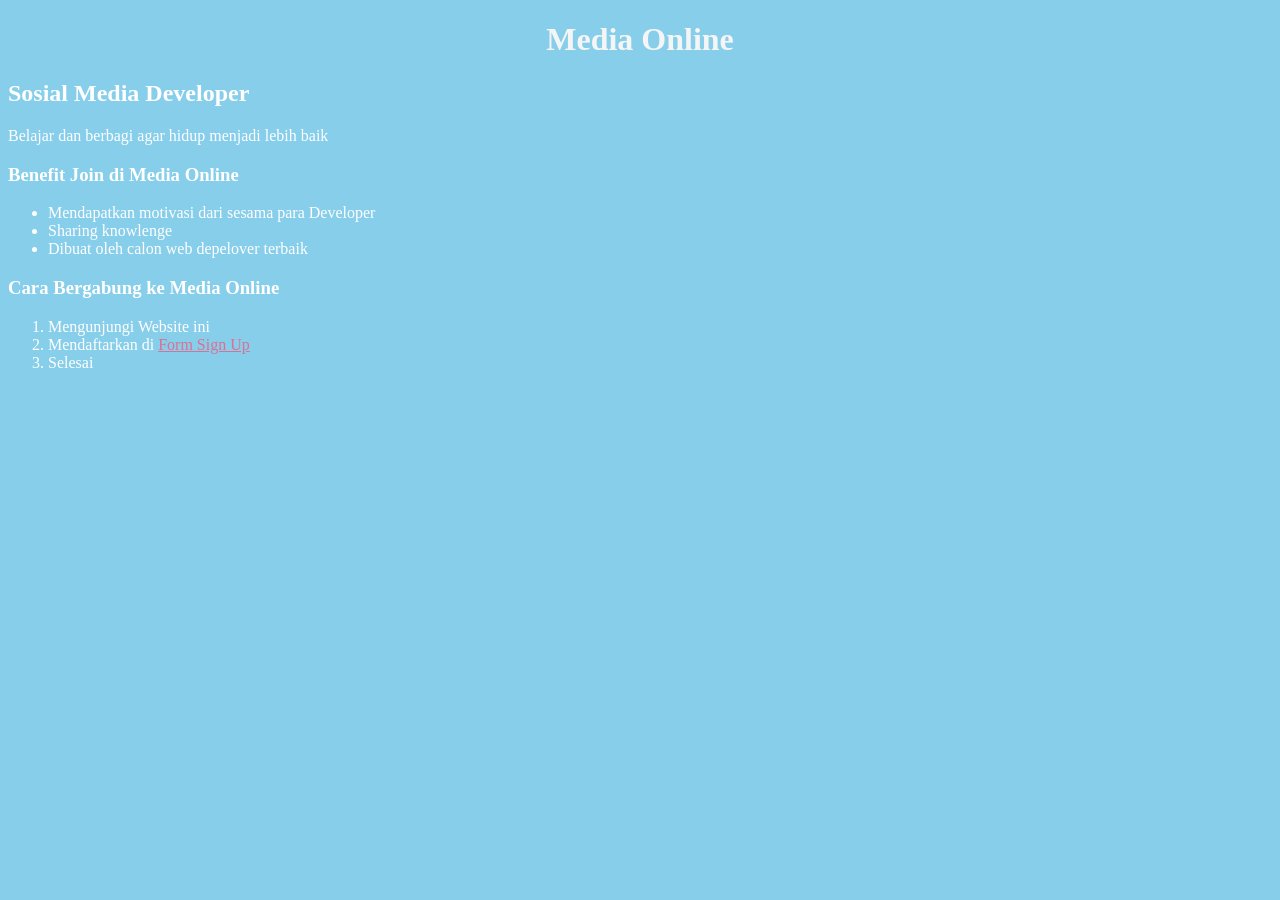
<file: index.html>
<!DOCTYPE html>
<html lang="en">
<head>
    <meta charset="UTF-8">
    <meta name="viewport" content="width=device-width, initial-scale=1.0">
    <title>Form</title>
    <style>
        body {
                background-color: skyblue;

            }

        h1 {
                 color: whitesmoke;
                 text-align: center;
            }

        article {
                color: white;
                size: 50px;
                 text-align: justify;
            }
        a {
            color: palevioletred;
        }
    </style>
</head>
<body>
    <h1>Media Online</h1>

    <article>
        <h2>Sosial Media Developer</h2>
        <p>Belajar dan berbagi agar hidup menjadi lebih baik</p>
    </article>

    <article>
        <h3>Benefit Join di Media Online</h3>
        <ul>
            <li>Mendapatkan motivasi dari sesama para Developer</li>
            <li>Sharing knowlenge</li>
            <li>Dibuat oleh calon web depelover terbaik</li>
        </ul>
    </article>

    <article>
        <h3>Cara Bergabung ke Media Online</h3>
        <ol>
            <li> Mengunjungi Website ini</li>
            <li> Mendaftarkan di <a href="form.html">Form Sign Up</a></li>
            <li> Selesai</li>
        </ol>
    </article>
    
</body>
</html>
</file>
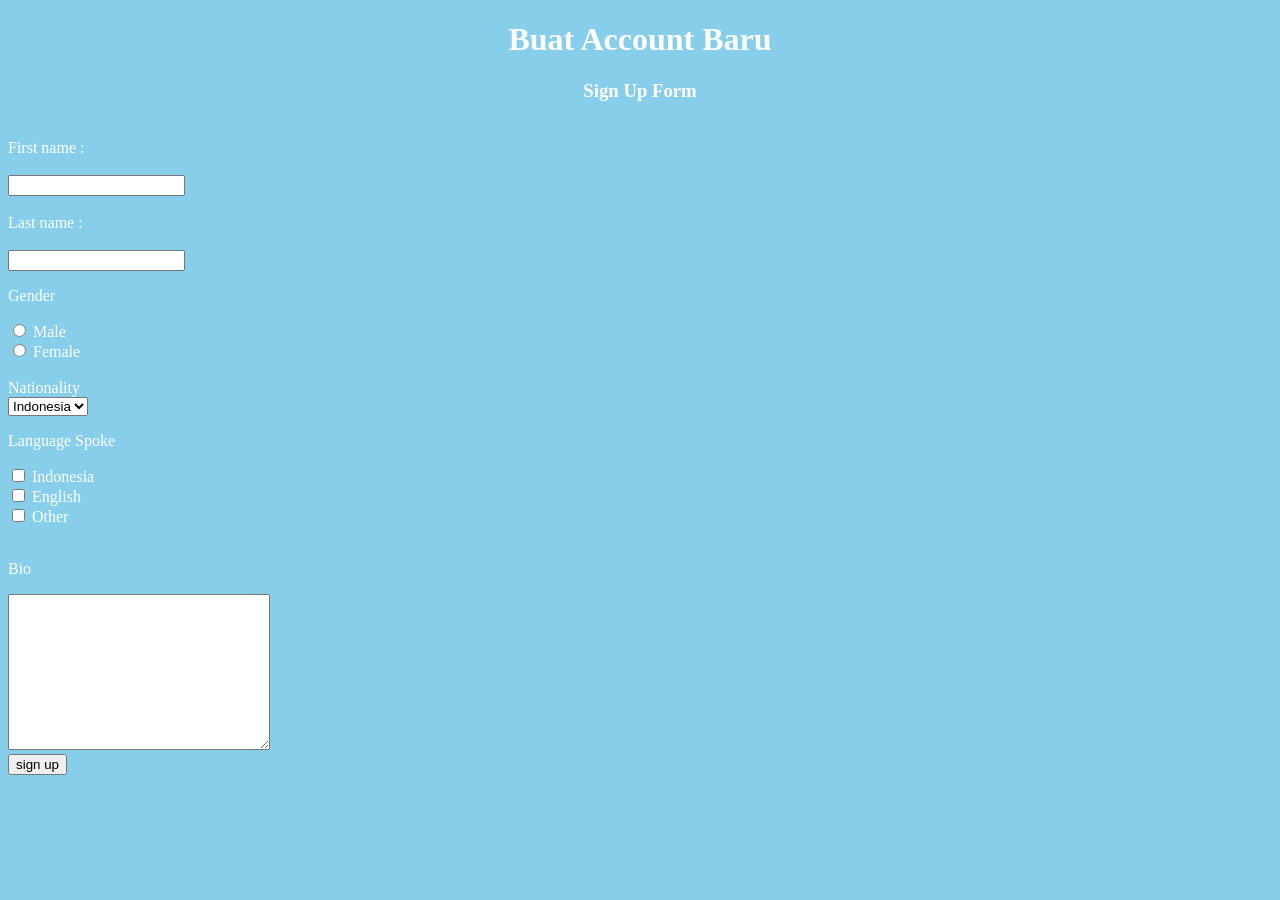
<file: form.html>
<!DOCTYPE html>
<html lang="en">
<head>
    <meta charset="UTF-8">
    <meta http-equiv="X-UA-Compatible" content="IE=edge">
    <meta name="viewport" content="width=device-width, initial-scale=1.0">
    <title>Form Sign Up</title>
    <link rel="stylesheet" href="style.css">
</head>
<body>
    <form action="welcome.html" method="get">
        <h1>Buat Account Baru</h1>
    <h3>Sign Up Form</h3>
    <br>
    
        <label for="firstname">First name :</label><br>
        <br>
        <input type="text" id="firstname" name="firstname"><br>
        <br>
        <label for="lastname">Last name :</label><br>
        <br>
        <input type="text" id="lastname" name="lastname">
    
    <br>
    
        <p>Gender</p>
        <input type="radio" id="male" name="gender" value="Male">
        <label for="male">Male</label> <br>
        <input type="radio" id="female" name="gender" value="Female">
        <label for="female">Female</label>
    
    <br>
    <br>
        <label for="nationality">Nationality</label>
        <br>
            <select id="nationality" name="nationality">
                <option value="indonesia">Indonesia</option>
                <option value="america">America</option>
                <option value="English">English</option>
            </select>
        
        <br>
        
            <p>Language Spoke</p>
            <input type="checkbox" id="language1" name="language1" value="Indonesia">
            <label for="language1">Indonesia</label> <br>
            <input type="checkbox" id="language2" name="language2" value="English">
            <label for="language2">English</label> <br>
            <input type="checkbox" id="language3" name="language3" value="Other">
            <label for="language3">Other</label> <br>
       
        <br>
        <p>Bio</p>
        <textarea id="bio" name="bio" rows="10" cols="30">
        </textarea>    
        <br>
        <input type="submit" value="sign up">
    </form>
      </body>  
</html>
</file>
<file: style.css>
body {
    background-color: skyblue;

}

h1 {
    color: white;
    text-align: center;
}

h3 {
    color: white;
    size: 50px;
    text-align: justify;
    text-align: center;
}

form {
    color: white;
    size: 50px;
    text-align: justify;
}
</file>
